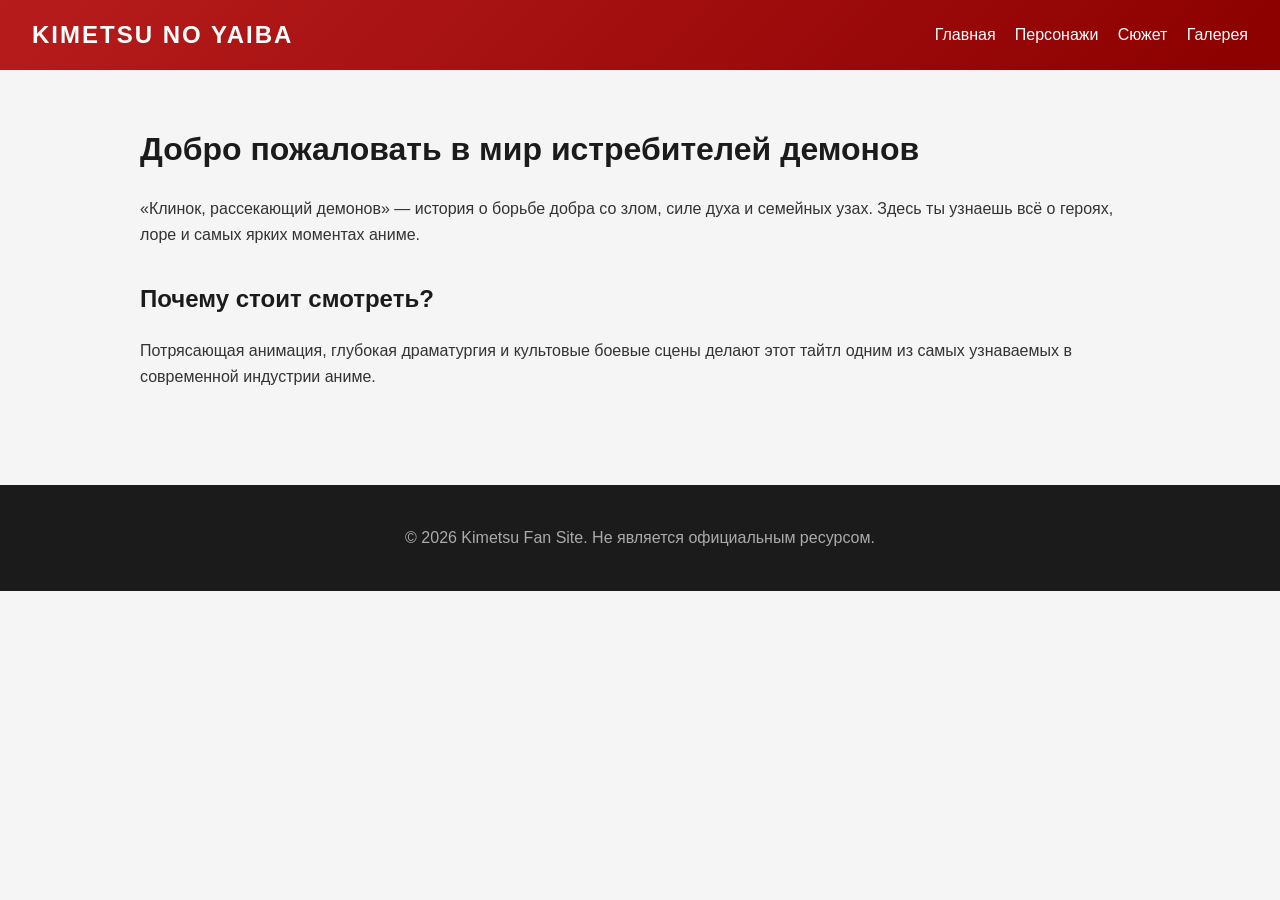
<file: index.html>
<!DOCTYPE html>
<html lang="ru">
<head>
  <meta charset="UTF-8">
  <title>Клинок, рассекающий демонов — Главная</title>
  <link rel="stylesheet" href="css/style.css">
</head>
<body>
  <header>
    <div class="logo">Kimetsu no Yaiba</div>
    <nav>
      <ul>
        <li><a href="index.html">Главная</a></li>
        <li><a href="characters.html">Персонажи</a></li>
        <li><a href="story.html">Сюжет</a></li>
        <li><a href="gallery.html">Галерея</a></li>
      </ul>
    </nav>
  </header>

  <main>
    <h1>Добро пожаловать в мир истребителей демонов</h1>
    <p>«Клинок, рассекающий демонов» — история о борьбе добра со злом, силе духа и семейных узах. Здесь ты узнаешь всё о героях, лоре и самых ярких моментах аниме.</p>

    <section style="margin-top:2rem;">
      <h2>Почему стоит смотреть?</h2>
      <p>Потрясающая анимация, глубокая драматургия и культовые боевые сцены делают этот тайтл одним из самых узнаваемых в современной индустрии аниме.</p>
    </section>
  </main>

  <footer>
    <p>&copy; 2026 Kimetsu Fan Site. Не является официальным ресурсом.</p>
  </footer>
</body>
</html>
</file>
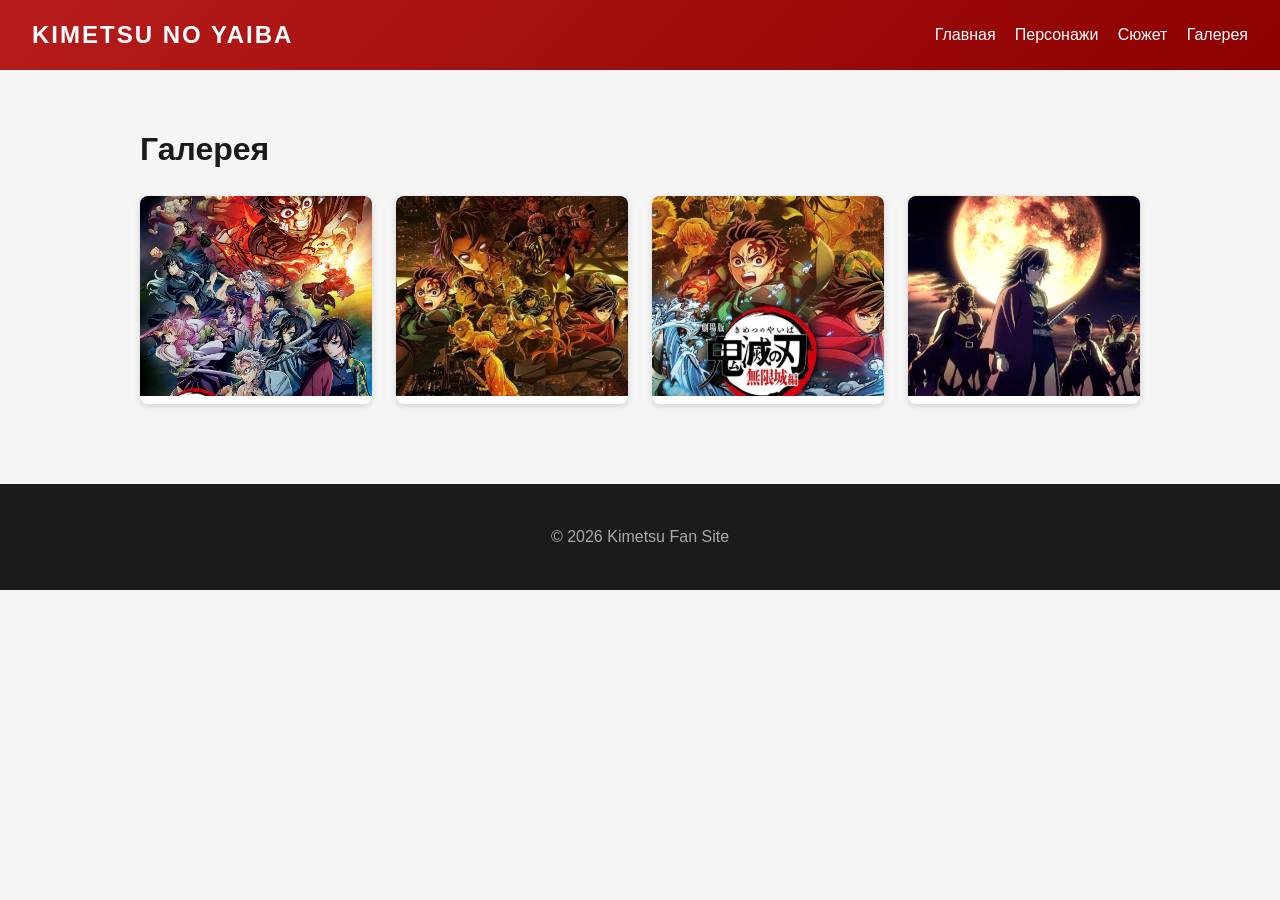
<file: gallery.html>
<!DOCTYPE html>
<html lang="ru">
<head>
  <meta charset="UTF-8">
  <title>Галерея — Клинок, рассекающий демонов</title>
  <link rel="stylesheet" href="css/style.css">
</head>
<body>
  <header>
    <div class="logo">Kimetsu no Yaiba</div>
    <nav>
      <ul>
        <li><a href="index.html">Главная</a></li>
        <li><a href="characters.html">Персонажи</a></li>
        <li><a href="story.html">Сюжет</a></li>
        <li><a href="gallery.html">Галерея</a></li>
      </ul>
    </nav>
  </header>

  <main>
    <h1>Галерея</h1>
    <div class="card-grid">
      <div class="card"><img src="x.jpg" alt="Арт 1"></div>
      <div class="card"><img src="i.jpg" alt="Арт 2"></div>
      <div class="card"><img src="e1fccc349ef41b6b7c3e62bcdcdf496c.jpg" alt="Арт 3"></div>
      <div class="card"><img src="cuupcarir4sqiatdn2g0.jpg" alt="Арт 4"></div>
    </div>
  </main>

  <footer>
    <p>&copy; 2026 Kimetsu Fan Site</p>
  </footer>
</body>
</html>
</file>
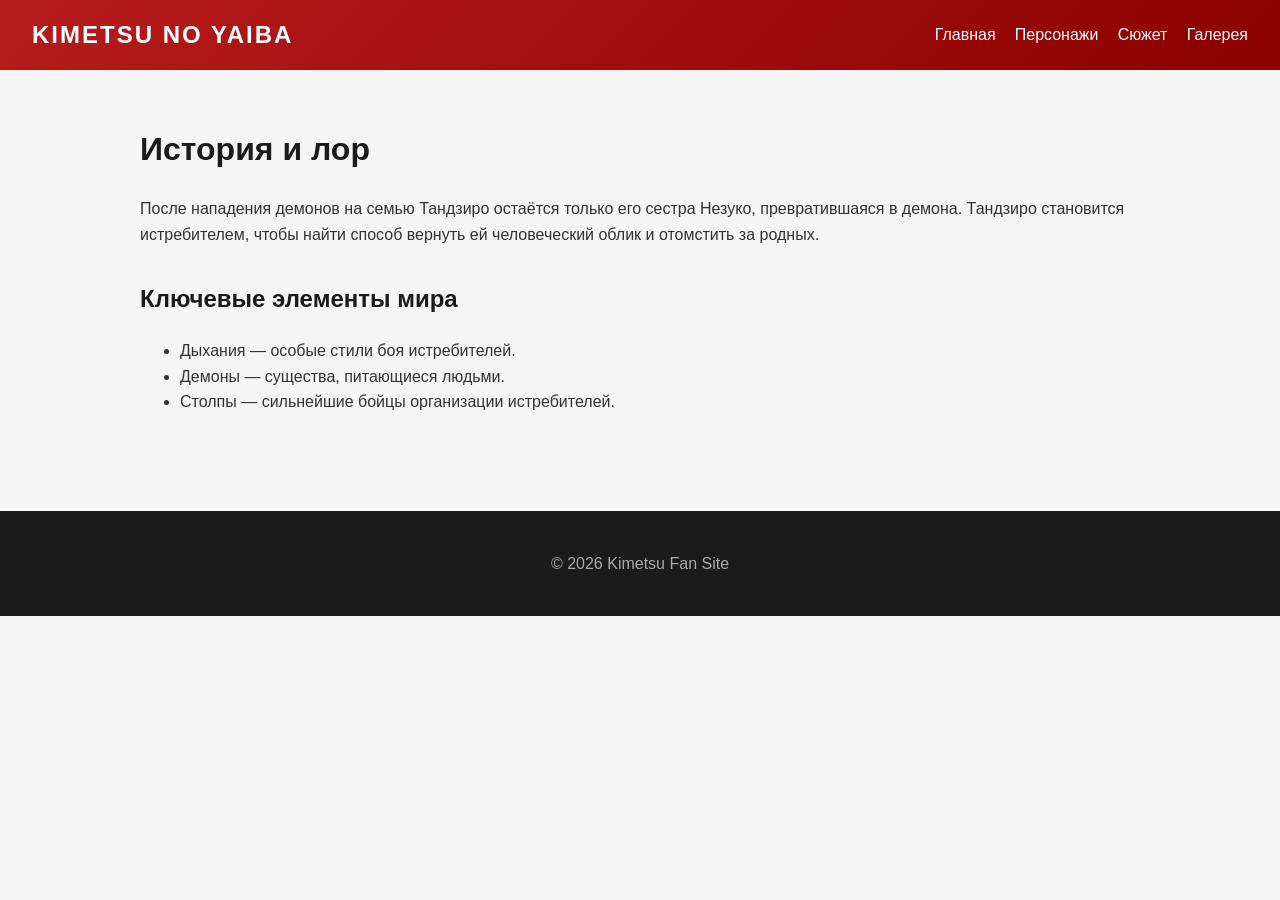
<file: story.html>
<!DOCTYPE html>
<html lang="ru">
<head>
  <meta charset="UTF-8">
  <title>Сюжет — Клинок, рассекающий демонов</title>
  <link rel="stylesheet" href="css/style.css">
</head>
<body>
  <header>
    <div class="logo">Kimetsu no Yaiba</div>
    <nav>
      <ul>
        <li><a href="index.html">Главная</a></li>
        <li><a href="characters.html">Персонажи</a></li>
        <li><a href="story.html">Сюжет</a></li>
        <li><a href="gallery.html">Галерея</a></li>
      </ul>
    </nav>
  </header>

  <main>
    <h1>История и лор</h1>
    <p>После нападения демонов на семью Тандзиро остаётся только его сестра Незуко, превратившаяся в демона. Тандзиро становится истребителем, чтобы найти способ вернуть ей человеческий облик и отомстить за родных.</p>

    <section style="margin-top:2rem;">
      <h2>Ключевые элементы мира</h2>
      <ul>
        <li>Дыхания — особые стили боя истребителей.</li>
        <li>Демоны — существа, питающиеся людьми.</li>
        <li>Столпы — сильнейшие бойцы организации истребителей.</li>
      </ul>
    </section>
  </main>

  <footer>
    <p>&copy; 2026 Kimetsu Fan Site</p>
  </footer>
</body>
</html>
</file>
<file: css/style.css>
/* css/style.css */
:root {
  --primary: #b71c1c;       /* красный оттенок как у меча Незуко */
  --secondary: #2e7d32;     /* зелёный, как форма истребителей */
  --dark: #1b1b1b;
  --light: #f5f5f5;
  --text: #333;
}

body {
  font-family: 'Segoe UI', Roboto, Helvetica, Arial, sans-serif;
  margin: 0;
  padding: 0;
  background-color: var(--light);
  color: var(--text);
  line-height: 1.6;
}

header {
  background: linear-gradient(135deg, var(--primary), #8c0000);
  color: white;
  padding: 1rem 2rem;
  display: flex;
  justify-content: space-between;
  align-items: center;
}

.logo {
  font-size: 1.5rem;
  font-weight: bold;
  text-transform: uppercase;
  letter-spacing: 2px;
}

nav ul {
  list-style: none;
  margin: 0;
  padding: 0;
  display: flex;
  gap: 1.2rem;
}

nav a {
  color: white;
  text-decoration: none;
  font-weight: 500;
  transition: opacity 0.2s;
}

nav a:hover {
  opacity: 0.8;
}

main {
  padding: 2rem;
  max-width: 1000px;
  margin: auto;
}

h1, h2 {
  color: var(--dark);
}

.card-grid {
  display: grid;
  grid-template-columns: repeat(auto-fill, minmax(220px, 1fr));
  gap: 1.5rem;
}

.card {
  border-radius: 8px;
  overflow: hidden;
  box-shadow: 0 2px 6px rgba(0,0,0,0.15);
  background: white;
}

.card img {
  width: 100%;
  height: 200px;
  object-fit: cover;
}

.card h3 {
  padding: 0.75rem 1rem;
  margin: 0;
}

footer {
  background: var(--dark);
  color: #aaa;
  padding: 1.5rem 2rem;
  text-align: center;
  margin-top: 3rem;
}
</file>
